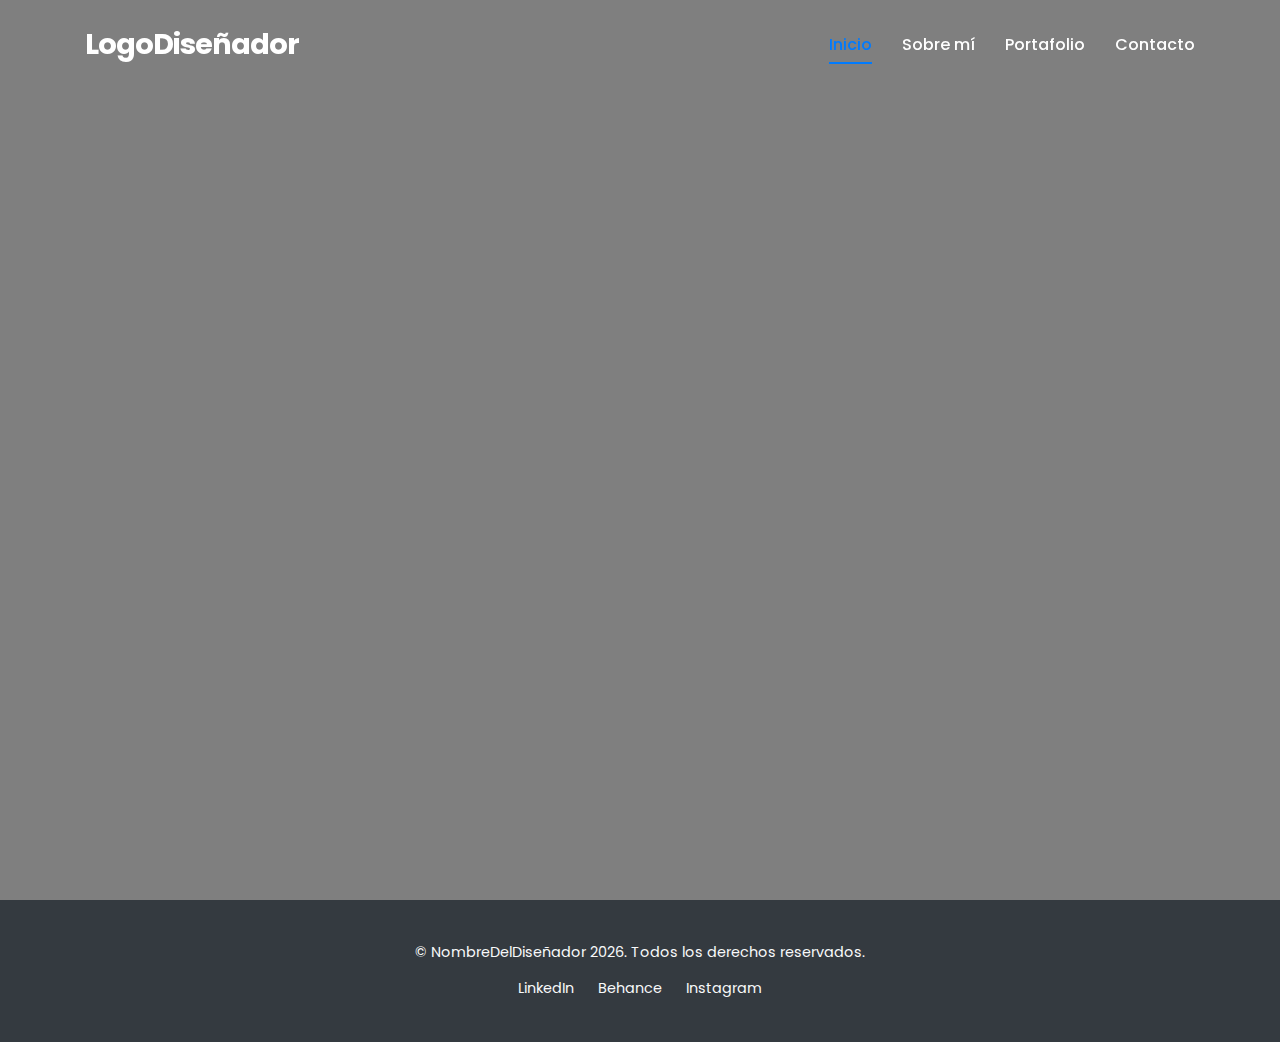
<file: index.html>
<!DOCTYPE html>
<html lang="es">
<head>
    <meta charset="UTF-8">
    <meta name="viewport" content="width=device-width, initial-scale=1.0">
    <meta name="description" content="Portafolio de NombreDelDiseñador - Diseño gráfico creativo y soluciones visuales.">
    <title>Inicio - Portafolio de NombreDelDiseñador</title>
    <link rel="stylesheet" href="styles.css">
    <link rel="icon" href="images/favicon.ico" type="image/x-icon">
</head>
<body>
    <header id="main-header">
        <nav id="main-nav" class="container">
            <div class="logo">
                <a href="index.html">LogoDiseñador</a>
            </div>
            <button class="menu-toggle" id="mobile-menu-toggle" aria-label="Abrir menú" aria-expanded="false">
                <span class="hamburger-icon"></span>
                <span class="hamburger-icon"></span>
                <span class="hamburger-icon"></span>
            </button>
            <ul>
                <li><a href="index.html" class="active">Inicio</a></li>
                <li><a href="sobre-mi.html">Sobre mí</a></li>
                <li><a href="portafolio.html">Portafolio</a></li>
                <li><a href="contacto.html">Contacto</a></li>
            </ul>
        </nav>
    </header>

    <main>
        <section id="hero-inicio">
            <div class="hero-content">
                <h1 class="fade-in-on-load">NombreDelDiseñador</h1>
                <p class="fade-in-on-load delay-1">Diseñador Gráfico Especializado en Experiencias Visuales.</p>
                <a href="portafolio.html" class="btn-primario fade-in-on-load delay-2">Descubre mis Proyectos</a>
            </div>
        </section>
    </main>

    <footer id="main-footer">
        <div class="container">
            <p>&copy; NombreDelDiseñador <span id="current-year"></span>. Todos los derechos reservados.</p>
            <div class="redes-sociales-footer">
                <a href="#" target="_blank" rel="noopener noreferrer">LinkedIn</a>
                <a href="#" target="_blank" rel="noopener noreferrer">Behance</a>
                <a href="#" target="_blank" rel="noopener noreferrer">Instagram</a>
            </div>
        </div>
    </footer>

    <script src="script.js"></script>
</body>
</html>
</file>
<file: styles.css>
/* Importar Google Fonts */
@import url('https://fonts.googleapis.com/css2?family=Poppins:wght@300;400;500;600;700&display=swap');

/* Variables de Color y Configuraciones Generales */
:root {
    --color-primario: #007bff; /* Azul llamativo */
    /* --color-primario-alt: #E94560; */ /* Rojo/Rosa llamativo alternativo */
    --color-secundario: #343a40; /* Gris oscuro para texto y elementos */
    --color-terciario: #6c757d; /* Gris medio para subtextos o bordes */
    --color-fondo: #ffffff; /* Blanco */
    --color-fondo-seccion-clara: #f8f9fa; /* Gris muy claro para fondos de sección */
    --color-texto-principal: #212529; /* Negro suave */
    --color-texto-secundario: #495057;
    --color-blanco: #ffffff;
    --color-negro: #000000;
    --color-borde: #dee2e6;

    --fuente-principal: 'Poppins', sans-serif;
    --transicion-suave: all 0.3s ease-in-out;
    --sombra-caja-suave: 0 4px 15px rgba(0, 0, 0, 0.08);
    --sombra-caja-elevada: 0 8px 25px rgba(0, 0, 0, 0.12);
    --padding-seccion-grande: 80px 0;
    --padding-seccion-media: 60px 0;
    --border-radius-general: 8px;
}

/* Reset básico y estilos globales */
* {
    margin: 0;
    padding: 0;
    box-sizing: border-box;
}

html {
    scroll-behavior: smooth;
    font-size: 16px;
}

body {
    font-family: var(--fuente-principal);
    color: var(--color-texto-principal);
    background-color: var(--color-fondo);
    line-height: 1.7;
    overflow-x: hidden; /* Prevenir scroll horizontal accidental */
}

.container {
    width: 90%;
    max-width: 1140px;
    margin: 0 auto;
    padding: 0 15px;
}

ul {
    list-style: none;
}

a {
    text-decoration: none;
    color: var(--color-primario);
    transition: var(--transicion-suave);
}

a:hover {
    opacity: 0.85;
}

img {
    max-width: 100%;
    height: auto;
    display: block;
}

/* Clases de utilidad */
.text-center {
    text-align: center;
}

.padding-global {
    padding: var(--padding-seccion-media) 20px;
}

.page-section {
    padding: var(--padding-seccion-grande) 0;
}

.page-section:nth-child(odd) {
   /* background-color: var(--color-fondo-seccion-clara); Alternar fondos si se desea */
}

.subtitulo-seccion {
    text-align: center;
    color: var(--color-texto-secundario);
    font-size: 1.1rem;
    margin-bottom: 40px;
    max-width: 700px;
    margin-left: auto;
    margin-right: auto;
}

/* Tipografía */
h1, h2, h3, h4, h5, h6 {
    font-weight: 600;
    color: var(--color-secundario);
    margin-bottom: 1rem;
}

h1 {
    font-size: clamp(2.5rem, 5vw, 3.8rem); /* Responsive font size */
    font-weight: 700;
}

h2 {
    font-size: clamp(2rem, 4vw, 2.8rem);
    text-align: center;
    margin-bottom: 3rem;
}

h3 {
    font-size: clamp(1.5rem, 3vw, 1.9rem);
    color: var(--color-primario);
}

/* Botones */
.btn-primario, .btn-secundario {
    display: inline-block;
    padding: 12px 30px;
    border-radius: var(--border-radius-general);
    font-weight: 500; /* Un poco más ligero */
    font-size: 1rem;
    letter-spacing: 0.5px;
    transition: var(--transicion-suave);
    text-align: center;
    border: 2px solid transparent;
    cursor: pointer;
}

.btn-primario {
    background-color: var(--color-primario);
    color: var(--color-blanco);
}

.btn-primario:hover {
    background-color: transparent;
    color: var(--color-primario);
    border-color: var(--color-primario);
    transform: translateY(-3px);
    box-shadow: 0 4px 10px rgba(0, 123, 255, 0.3);
}

.btn-secundario {
    background-color: var(--color-secundario);
    color: var(--color-blanco);
}

.btn-secundario:hover {
    background-color: transparent;
    color: var(--color-secundario);
    border-color: var(--color-secundario);
    transform: translateY(-3px);
    box-shadow: 0 4px 10px rgba(52, 58, 64, 0.3);
}

/* Header y Navbar */
#main-header {
    position: fixed;
    top: 0;
    left: 0;
    width: 100%;
    z-index: 1000;
    transition: background-color 0.4s ease-out, box-shadow 0.4s ease-out, padding 0.4s ease-out;
    padding: 20px 0;
    background-color: transparent; /* Por defecto transparente */
}

#main-header.scrolled {
    background-color: var(--color-blanco);
    box-shadow: var(--sombra-caja-suave);
    padding: 10px 0;
}

#main-nav {
    display: flex;
    justify-content: space-between;
    align-items: center;
}

#main-nav .logo a {
    font-size: 1.8rem;
    font-weight: 700;
    color: var(--color-primario); /* Color del logo siempre primario o blanco */
    letter-spacing: -1px;
}
#main-header:not(.scrolled) #main-nav .logo a {
    color: var(--color-blanco); /* Logo blanco sobre hero */
}
#main-header.scrolled #main-nav .logo a {
    color: var(--color-primario);
}


#main-nav ul {
    display: flex;
}

#main-nav ul li {
    margin-left: 30px;
}

#main-nav ul li a {
    font-size: 1rem;
    font-weight: 500;
    padding: 8px 0;
    position: relative;
    color: var(--color-texto-principal); /* Color por defecto para nav scrolleado */
}

#main-header:not(.scrolled) #main-nav ul li a {
    color: var(--color-blanco); /* Enlaces blancos sobre hero */
}
#main-header:not(.scrolled) #main-nav ul li a:hover,
#main-header:not(.scrolled) #main-nav ul li a.active {
    color: var(--color-primario); /* Hover/active color primario sobre hero */
    opacity: 1;
}

#main-header.scrolled #main-nav ul li a {
    color: var(--color-texto-principal);
}
#main-header.scrolled #main-nav ul li a:hover,
#main-header.scrolled #main-nav ul li a.active {
    color: var(--color-primario);
}

/* Efecto subrayado para links del nav */
#main-nav ul li a::after {
    content: '';
    position: absolute;
    bottom: 0;
    left: 0;
    width: 0;
    height: 2px;
    background-color: var(--color-primario);
    transition: width 0.3s ease;
}

#main-nav ul li a:hover::after,
#main-nav ul li a.active::after {
    width: 100%;
}

/* --- INDEX.HTML (Hero Inicio) --- */
#hero-inicio {
    min-height: 100vh;
    background: url('https://images.unsplash.com/photo-1522199755839-a2bacb67c546?ixlib=rb-4.0.3&ixid=M3wxMjA3fDB8MHxwaG90by1wYWdlfHx8fGVufDB8fHx8fA%3D%3D&auto=format&fit=crop&w=1172&q=80') no-repeat center center/cover;
    /* Comentario: Reemplazar con una imagen adecuada. Usar una imagen oscura o aplicar un overlay para contraste del texto */
    position: relative;
    display: flex;
    align-items: center;
    justify-content: center;
    text-align: center;
    color: var(--color-blanco);
    padding: 0 20px; /* Padding para el contenido interno */
}

/* Overlay oscuro para mejorar legibilidad del texto sobre la imagen de fondo */
#hero-inicio::before {
    content: '';
    position: absolute;
    top: 0;
    left: 0;
    right: 0;
    bottom: 0;
    background-color: rgba(0, 0, 0, 0.5); /* Ajustar opacidad según la imagen */
    z-index: 1;
}

.hero-content {
    position: relative; /* Para que esté sobre el overlay */
    z-index: 2;
    max-width: 800px;
}

.hero-content h1 {
    color: var(--color-blanco);
    font-size: clamp(2.8rem, 6vw, 4.5rem);
    margin-bottom: 1rem;
    text-shadow: 2px 2px 8px rgba(0,0,0,0.5);
}

.hero-content p {
    font-size: clamp(1.1rem, 2.5vw, 1.5rem);
    margin-bottom: 2rem;
    font-weight: 300;
    text-shadow: 1px 1px 4px rgba(0,0,0,0.5);
}

/* --- SOBRE-MI.HTML --- */
#sobre-mi-contenido {
    /* Estilos generales ya aplicados por .page-section y .container */
}

.sobre-mi-flex-container {
    display: flex;
    flex-wrap: wrap; /* Para que en móvil se ponga uno debajo del otro */
    gap: 40px; /* Espacio entre texto e imagen */
    align-items: center;
    margin-bottom: 40px;
}

.sobre-mi-texto {
    flex: 2; /* Que el texto ocupe más espacio */
    min-width: 300px; /* Ancho mínimo para el texto */
}

.sobre-mi-texto h3 {
    margin-top: 30px;
    margin-bottom: 10px;
}

.sobre-mi-imagen {
    flex: 1; /* Que la imagen ocupe menos */
    min-width: 280px; /* Ancho mínimo para la imagen */
}

.sobre-mi-imagen img {
    border-radius: var(--border-radius-general);
    box-shadow: var(--sombra-caja-elevada);
    width: 100%;
}

.habilidades-herramientas h3 {
    text-align: center;
    margin-top: 50px;
}

.habilidades-herramientas ul {
    columns: 2;
    column-gap: 40px;
    list-style-position: inside;
    padding-left: 0; /* Quitar padding si se usa list-style-position: inside */
    margin-bottom: 30px;
}

.habilidades-herramientas ul li {
    margin-bottom: 10px;
    list-style-type: "\2713\0020"; /* Checkmark + espacio */
    color: var(--color-texto-secundario);
}

.herramientas-list {
    text-align: center;
    line-height: 2;
}

.herramientas-list span {
    font-weight: 500;
    color: var(--color-primario);
    background-color: #e9f2ff; /* Fondo sutil para destacar */
    padding: 4px 10px;
    border-radius: 5px;
    margin: 0 5px 5px 0;
    display: inline-block;
}

/* --- PORTAFOLIO.HTML --- */
.filtros-portafolio {
    text-align: center;
    margin-bottom: 40px;
}

.filtro-btn {
    background: none;
    border: 1px solid var(--color-borde);
    color: var(--color-texto-secundario);
    padding: 8px 20px;
    margin: 0 5px;
    border-radius: 20px; /* Botones más redondeados */
    cursor: pointer;
    transition: var(--transicion-suave);
}

.filtro-btn:hover,
.filtro-btn.active {
    background-color: var(--color-primario);
    color: var(--color-blanco);
    border-color: var(--color-primario);
}

.galeria {
    display: grid;
    grid-template-columns: repeat(auto-fit, minmax(300px, 1fr));
    gap: 30px;
}

.proyecto-item {
    position: relative;
    overflow: hidden;
    border-radius: var(--border-radius-general);
    box-shadow: var(--sombra-caja-suave);
    cursor: pointer;
    transition: transform 0.4s ease, box-shadow 0.4s ease;
}

.proyecto-item:hover {
    transform: translateY(-8px);
    box-shadow: var(--sombra-caja-elevada);
}

.proyecto-item img {
    width: 100%;
    height: 250px; /* Altura fija para consistencia, ajustar según imágenes */
    object-fit: cover;
    transition: transform 0.5s ease;
}

.proyecto-item:hover img {
    transform: scale(1.1);
}

.overlay-proyecto {
    position: absolute;
    bottom: 0;
    left: 0;
    right: 0;
    background: linear-gradient(to top, rgba(0,0,0,0.8), transparent);
    color: var(--color-blanco);
    padding: 30px 20px 15px;
    transform: translateY(100%);
    transition: transform 0.4s ease-out;
    opacity: 0;
}

.proyecto-item:hover .overlay-proyecto {
    transform: translateY(0);
    opacity: 1;
}

.overlay-proyecto h3 {
    color: var(--color-blanco);
    font-size: 1.3rem;
    margin-bottom: 5px;
}

.overlay-proyecto p {
    font-size: 0.9rem;
    font-weight: 300;
}

/* Modal de Galería */
.modal {
    display: none; /* Oculto por defecto */
    position: fixed;
    z-index: 2000;
    left: 0;
    top: 0;
    width: 100%;
    height: 100%;
    overflow-y: auto; /* Scroll si el contenido es muy alto */
    background-color: rgba(0,0,0,0.9);
    align-items: center;
    justify-content: center;
    padding: 20px;
}

.modal.visible {
    display: flex; /* Mostrar con flex para centrar */
}

.modal-contenido {
    display: block;
    max-width: 90%;
    max-height: 80vh;
    border-radius: var(--border-radius-general);
    animation: zoomInModal 0.4s ease-out;
    margin: auto; /* Necesario para centrar si no se usa flex en .modal */
}

.cerrar-modal {
    position: absolute;
    top: 20px;
    right: 35px;
    color: #bbb;
    font-size: 45px;
    font-weight: bold;
    transition: 0.3s;
    cursor: pointer;
    z-index: 2001;
}

.cerrar-modal:hover,
.cerrar-modal:focus {
    color: var(--color-primario);
    text-decoration: none;
}

#descripcion-modal {
    text-align: center;
    color: var(--color-fondo-seccion-clara);
    padding: 20px;
    font-size: 1.1rem;
    max-width: 700px;
    margin: 20px auto 0;
    animation: fadeInDescription 0.5s ease-out 0.2s;
    animation-fill-mode: backwards;
}

@keyframes zoomInModal {
    from { transform: scale(0.8); opacity: 0; }
    to { transform: scale(1); opacity: 1; }
}
@keyframes fadeInDescription {
    from { opacity: 0; transform: translateY(20px); }
    to { opacity: 1; transform: translateY(0); }
}


/* --- CONTACTO.HTML --- */
.contacto-flex-container {
    display: flex;
    flex-wrap: wrap;
    gap: 40px;
}

.formulario-columna {
    flex: 2;
    min-width: 300px;
}

.info-columna {
    flex: 1;
    min-width: 280px;
    background-color: var(--color-fondo-seccion-clara);
    padding: 30px;
    border-radius: var(--border-radius-general);
}

.info-columna h3 {
    color: var(--color-secundario);
    margin-bottom: 15px;
}

.info-columna p {
    margin-bottom: 10px;
    color: var(--color-texto-secundario);
}
.info-columna p strong {
    color: var(--color-texto-principal);
}

.form-grupo {
    margin-bottom: 20px;
}

.form-grupo label {
    display: block;
    margin-bottom: 8px;
    font-weight: 500;
    color: var(--color-secundario);
}

.form-grupo input[type="text"],
.form-grupo input[type="email"],
.form-grupo textarea {
    width: 100%;
    padding: 12px 15px;
    border: 1px solid var(--color-borde);
    border-radius: var(--border-radius-general);
    font-family: var(--fuente-principal);
    font-size: 1rem;
    transition: border-color 0.2s ease, box-shadow 0.2s ease;
}

.form-grupo input[type="text"]:focus,
.form-grupo input[type="email"]:focus,
.form-grupo textarea:focus {
    outline: none;
    border-color: var(--color-primario);
    box-shadow: 0 0 0 0.2rem rgba(0,123,255,.25);
}

.form-grupo textarea {
    resize: vertical;
    min-height: 120px;
}

#formulario-contacto button[type="submit"] {
    width: auto; /* No ocupa todo el ancho */
    padding: 12px 35px;
}

.redes-sociales-iconos {
    margin-top: 20px;
    display: flex;
    gap: 15px; /* Espacio entre iconos */
}

.red-social-enlace {
    display: inline-block;
    transition: transform 0.2s ease;
}

.red-social-enlace:hover {
    transform: scale(1.15);
    opacity: 1; /* Mantener opacidad al hacer hover */
}

.icono-social {
    width: 32px; /* Ajustar tamaño de iconos SVG */
    height: 32px;
    /* El color se puede controlar con 'fill' en el SVG o aquí si el SVG lo permite */
    /* fill: var(--color-secundario); */
}

/* Footer */
#main-footer {
    background-color: var(--color-secundario);
    color: var(--color-fondo-seccion-clara);
    text-align: center;
    padding: 40px 20px;
    margin-top: auto; /* Empujar al fondo si el contenido es corto */
}

#main-footer p {
    margin-bottom: 10px;
    font-size: 0.9rem;
}

.redes-sociales-footer a {
    margin: 0 10px;
    color: var(--color-fondo-seccion-clara);
    font-size: 0.9rem; /* Si son texto, o ajustar tamaño de iconos si se usan aquí */
}

.redes-sociales-footer a:hover {
    color: var(--color-primario);
}

/* Animaciones de Carga (Generales) */
.fade-in-on-load {
    opacity: 0;
    animation: fadeInLoad 0.8s ease-out forwards;
}

.fade-in-on-load.delay-1 { animation-delay: 0.3s; }
.fade-in-on-load.delay-2 { animation-delay: 0.6s; }
.fade-in-on-load.delay-3 { animation-delay: 0.9s; }

@keyframes fadeInLoad {
    from { opacity: 0; transform: translateY(20px); }
    to { opacity: 1; transform: translateY(0); }
}

/* Animaciones al hacer scroll (Fade-in para secciones) */
.fade-in-section {
    opacity: 0;
    transform: translateY(40px);
    transition: opacity 0.7s ease-out, transform 0.7s ease-out;
}

.fade-in-section.visible {
    opacity: 1;
    transform: translateY(0);
}


/* --- DISEÑO RESPONSIVE --- */

/* Ajustes para tablets y pantallas medianas */
@media (max-width: 992px) {
    .container {
        width: 95%;
    }
    #main-nav ul li {
        margin-left: 20px;
    }
    .habilidades-herramientas ul {
        columns: 1;
    }
    .galeria {
        grid-template-columns: repeat(auto-fit, minmax(280px, 1fr));
    }
}

/* Estilos para el botón hamburguesa y sus líneas */
.menu-toggle {
    display: none; /* Oculto por defecto, se muestra en media query */
    background: transparent;
    border: none;
    cursor: pointer;
    padding: 10px;
    z-index: 1001; /* Asegurar que esté sobre otros elementos del nav */
}

.hamburger-icon {
    display: block;
    width: 25px;
    height: 3px;
    background-color: var(--color-primario); /* Color de las líneas */
    margin: 5px 0;
    transition: all 0.3s ease-in-out;
}

#main-header:not(.scrolled) .menu-toggle .hamburger-icon {
    background-color: var(--color-blanco); /* Líneas blancas sobre hero */
}

/* Estilos para la X cuando el menú está abierto (se activa con JS) */
.menu-toggle.active .hamburger-icon:nth-child(1) {
    transform: translateY(8px) rotate(45deg);
}

.menu-toggle.active .hamburger-icon:nth-child(2) {
    opacity: 0;
}

.menu-toggle.active .hamburger-icon:nth-child(3) {
    transform: translateY(-8px) rotate(-45deg);
}

/* Mostrar el botón hamburguesa en móviles (ya definido en media query de styles.css) */
@media (max-width: 768px) {
    #main-nav .menu-toggle {
        display: block; /* Ya estaba, pero para confirmar */
    }
}

/* Ajustes para móviles */
@media (max-width: 768px) {
    body {
        /* padding-top: 0; /* Quitar si el menú se vuelve hamburguesa */
    }
    #main-header {
        padding: 15px 0;
        background-color: var(--color-blanco); /* Navbar siempre visible en móvil */
        box-shadow: var(--sombra-caja-suave);
    }
    #main-header:not(.scrolled) #main-nav .logo a,
    #main-header:not(.scrolled) #main-nav ul li a {
        color: var(--color-texto-principal); /* Texto oscuro para navbar en móvil */
    }
    #main-header:not(.scrolled) #main-nav ul li a:hover,
    #main-header:not(.scrolled) #main-nav ul li a.active {
        color: var(--color-primario);
    }
    #main-header.scrolled {
        padding: 10px 0;
    }

    /* --- Menú Hamburguesa (Ejemplo básico) --- */
    /* Se necesitaría JS para el toggle */
    #main-nav {
        position: relative; /* Para el botón hamburguesa */
    }
    #main-nav .menu-toggle {
        display: block; /* Mostrar botón hamburguesa */
        font-size: 1.8rem;
        color: var(--color-primario);
        background: none;
        border: none;
        cursor: pointer;
        position: absolute; /* O ajustar con flex */
        right: 15px;
        top: 50%;
        transform: translateY(-50%);
        z-index: 1001;
    }
    #main-nav ul {
        display: none; /* Ocultar menú por defecto */
        flex-direction: column;
        width: 100%;
        background-color: var(--color-blanco);
        position: absolute;
        top: 100%; /* Debajo del header */
        left: 0;
        box-shadow: var(--sombra-caja-suave);
        padding: 10px 0;
    }
    #main-nav ul.menu-abierto {
        display: flex; /* Mostrar menú con JS */
    }
    #main-nav ul li {
        margin: 0;
        width: 100%;
        text-align: center;
    }
    #main-nav ul li a {
        display: block;
        padding: 12px 20px;
        color: var(--color-texto-principal); /* Asegurar color en menú desplegado */
        border-bottom: 1px solid var(--color-borde);
    }
    #main-nav ul li:last-child a {
        border-bottom: none;
    }
    #main-nav ul li a.active,
    #main-nav ul li a:hover {
        color: var(--color-primario);
        background-color: var(--color-fondo-seccion-clara);
    }
    #main-nav ul li a::after { /* Ocultar subrayado en móvil */
        display: none;
    }
    /* ---- Fin Menú Hamburguesa ---- */

    #hero-inicio {
        min-height: 80vh; /* Reducir un poco en móvil */
    }
    .hero-content h1 { font-size: clamp(2.2rem, 8vw, 3rem); }
    .hero-content p { font-size: clamp(1rem, 4vw, 1.2rem); }

    .sobre-mi-flex-container,
    .contacto-flex-container {
        gap: 30px;
    }
    .formulario-columna, .info-columna {
        flex-basis: 100%; /* Una columna en móvil */
    }
    .galeria {
        grid-template-columns: repeat(auto-fit, minmax(250px, 1fr));
        gap: 20px;
    }
    .proyecto-item img {
        height: 220px;
    }
    .modal-contenido {
        max-width: 95%;
        max-height: 75vh;
    }
    .cerrar-modal { font-size: 35px; top: 10px; right: 20px; }
}

@media (max-width: 480px) {
    .filtros-portafolio {
        display: flex;
        flex-direction: column;
        gap: 10px;
    }
    .filtro-btn {
        width: 100%;
        margin: 0;
    }
    .redes-sociales-iconos {
        justify-content: center; /* Centrar iconos en móvil */
    }
    .icono-social {
        width: 28px;
        height: 28px;
    }
}
</file>
